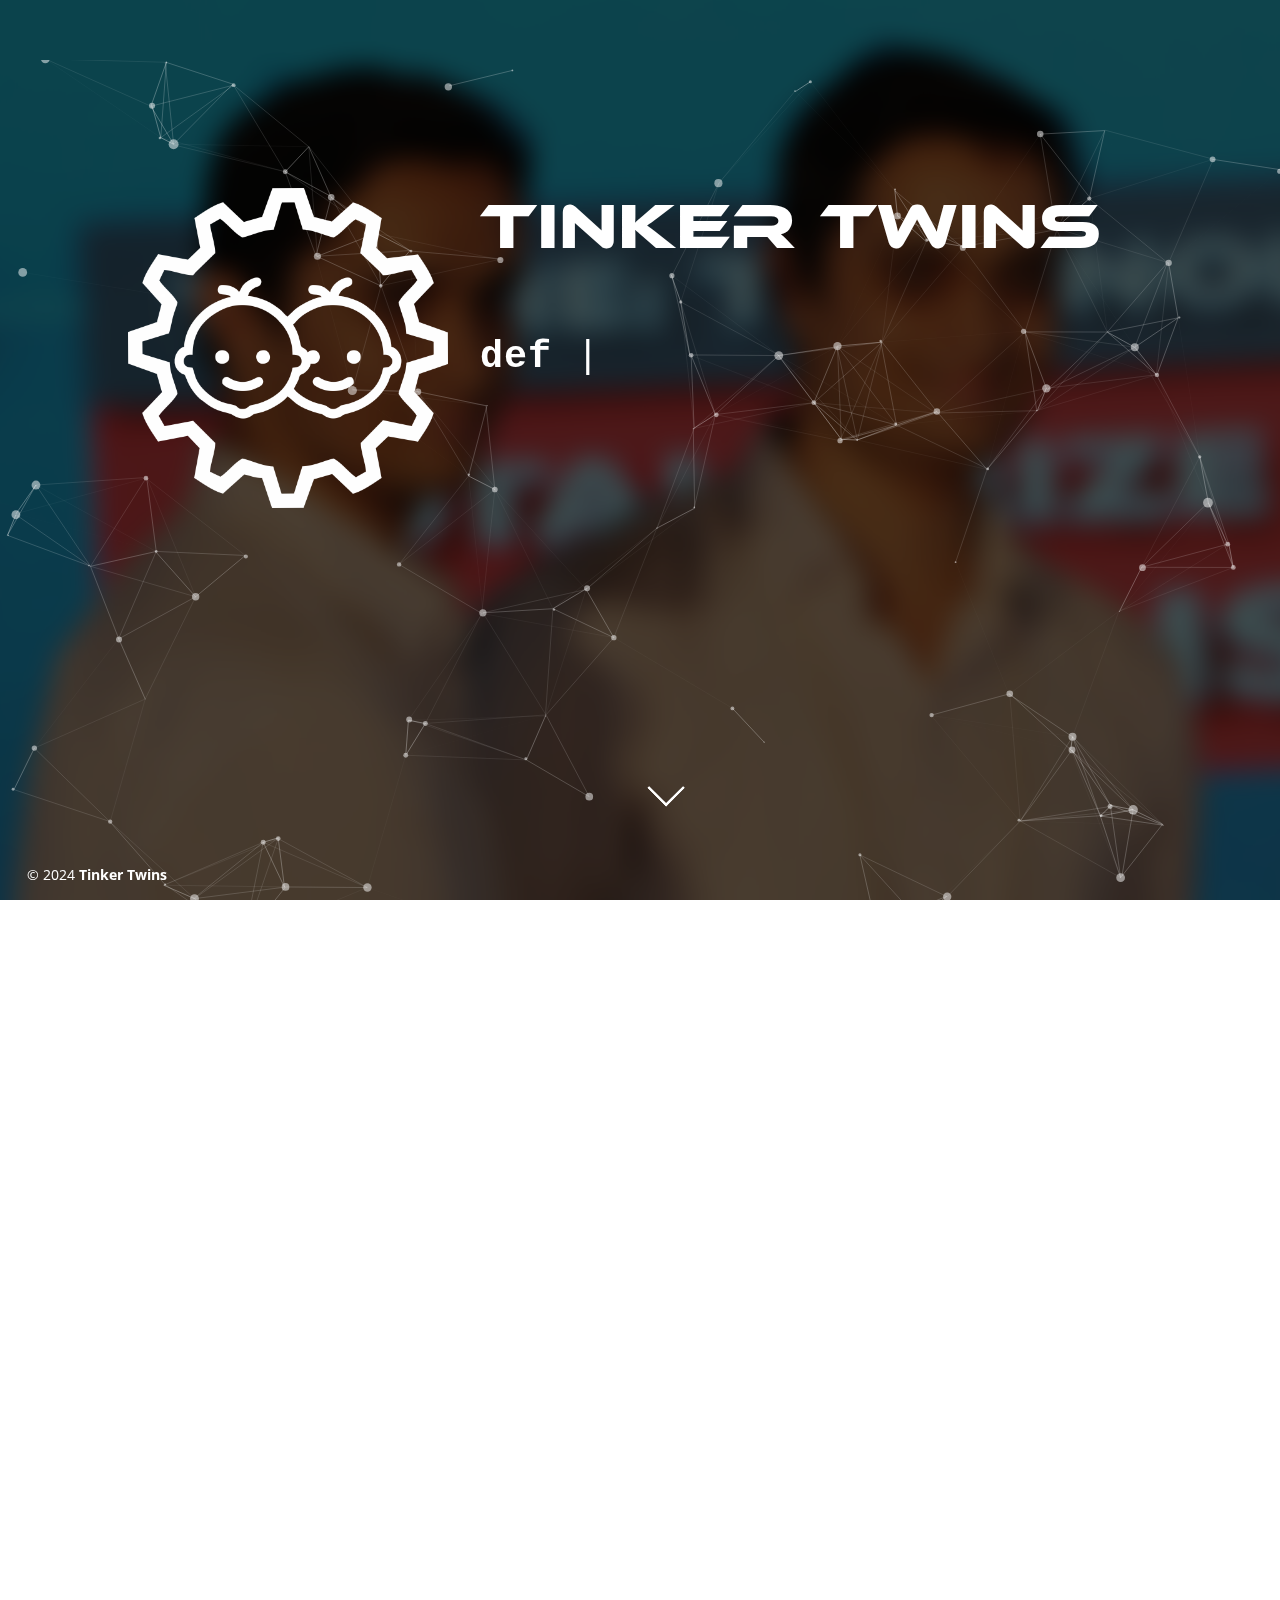
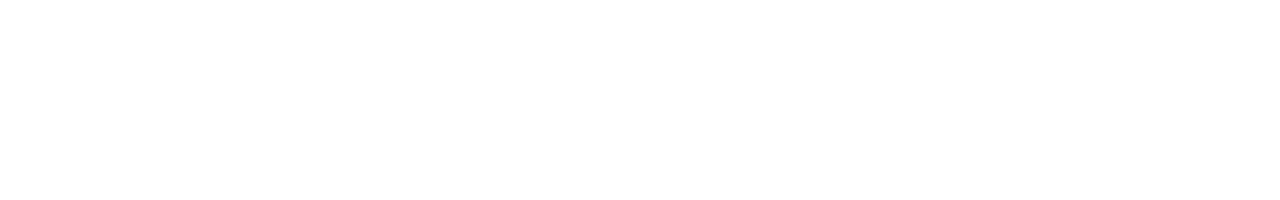
<file: index.html>
<!DOCTYPE html>
<html lang="en">

<head>
  <meta charset="utf-8">
  <meta content="width=device-width, initial-scale=1.0" name="viewport">

  <!-- Title -->
  <title>Tinker Twins</title>
  <meta content="" name="description">
  <meta content="" name="keywords">

  <!-- Favicons -->
  <link href="assets/img/favicon.png" rel="icon">
  <link href="assets/img/apple-touch-icon.png" rel="apple-touch-icon">

  <!-- Google Fonts -->
  <link href="https://fonts.googleapis.com/css?family=Open+Sans:300,300i,400,400i,600,600i,700,700i|Raleway:300,300i,400,400i,500,500i,600,600i,700,700i|Poppins:300,300i,400,400i,500,500i,600,600i,700,700i" rel="stylesheet">

  <!-- Vendor CSS Files -->
  <link href="assets/vendor/aos/aos.css" rel="stylesheet">
  <link href="assets/vendor/bootstrap/css/bootstrap.min.css" rel="stylesheet">
  <link href="assets/vendor/bootstrap-icons/bootstrap-icons.css" rel="stylesheet">
  <link href="assets/vendor/boxicons/css/boxicons.min.css" rel="stylesheet">
  <link href="assets/vendor/glightbox/css/glightbox.min.css" rel="stylesheet">
  <link href="assets/vendor/swiper/swiper-bundle.min.css" rel="stylesheet">

  <!-- Template Main CSS File -->
  <link href="assets/css/home-style.css" rel="stylesheet">

</head>

<body>

  <!-- ======= Title Section ======= -->
  <section id="title" class="scroll justify-content-center align-items-center">
    <div id="particles-js" data-aos="fade-in"></div>
    <a href="#profile-selection"><span></span><span></span><span></span></a>
    <div class="title-container" data-aos="fade-in">
      <div>
        <img src="assets/img/logo-white.png" class='logo'>
		  </div>
	    <div>
        <h1>TINKER TWINS</h1>
        <p><span class="typed" data-typed-items="<b>def</b> life:<br>&#9<b>while</b> true:<br>&#9&#9keep_tinkering()"></span></p>
	    </div>
    </div>
  </section><!-- End Title -->

  <!-- ======= Profile Selection Section ======= -->
  <section id="profile-selection" class="profile-selection justify-content-center align-items-center">
    <div class="background">
      <div class="row g-0">
        <div class="col g-0">
          <div id="left-side" class="left-side" onmouseover="chinmay_bg()" onmouseout="blur_bg()">
            <a id="left-hover" href="https://www.linkedin.com/in/samakchinmay/"></a>
          </div>
        </div>
        <div class="col g-0">
          <div id="right-side" class="right-side" onmouseover="tanmay_bg()" onmouseout="blur_bg()">
            <a id="right-hover" href="https://www.linkedin.com/in/samaktanmay/"></a>
          </div>
        </div>
      </div>
    </div>
  </section><!-- End Profile Selection -->

  <!-- ======= Footer ======= -->
  <footer id="footer">
    <div class="container">
      <div class="copyright">
        &copy; 2024 <strong><span>Tinker Twins</span></strong>
      </div>
    </div>
  </footer><!-- End  Footer -->

  <a href="#" class="back-to-top d-flex align-items-center justify-content-center"><i class="bi bi-arrow-up-circle"></i></a>

  <!-- Vendor JS Files -->
  <script src="assets/vendor/aos/aos.js"></script>
  <script src="assets/vendor/bootstrap/js/bootstrap.bundle.min.js"></script>
  <script src="assets/vendor/glightbox/js/glightbox.min.js"></script>
  <script src="assets/vendor/isotope-layout/isotope.pkgd.min.js"></script>
  <script src="assets/vendor/php-email-form/validate.js"></script>
  <script src="assets/vendor/purecounter/purecounter.js"></script>
  <script src="assets/vendor/swiper/swiper-bundle.min.js"></script>
  <script src="assets/vendor/typed.js/typed.min.js"></script>
  <script src="assets/vendor/waypoints/noframework.waypoints.js"></script>
  <script src="assets/vendor/particles.js/particles.js"></script>
  <script src="assets/vendor/particles.js/demo/js/app.js"></script>

  <!-- Template Main JS File -->
  <script src="assets/js/main.js"></script>

</body>

</html>
</file>
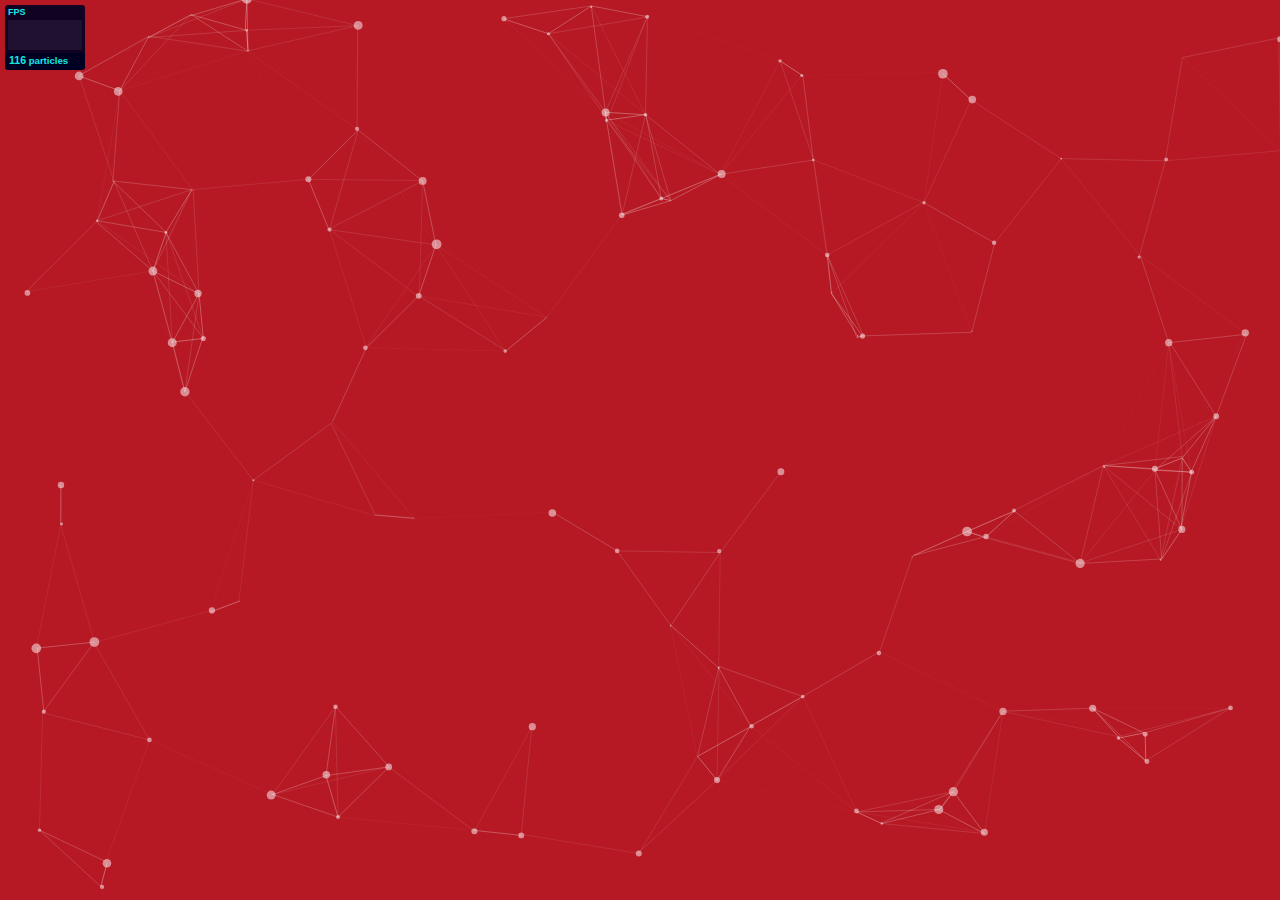
<file: assets/vendor/particles.js/demo/index.html>
<!DOCTYPE html>
<html lang="en">
<head>
  <meta charset="utf-8">
  <title>particles.js</title>
  <meta name="description" content="particles.js is a lightweight JavaScript library for creating particles.">
  <meta name="author" content="Vincent Garreau" />
  <meta name="viewport" content="width=device-width, initial-scale=1.0, minimum-scale=1.0, maximum-scale=1.0, user-scalable=no">
  <link rel="stylesheet" media="screen" href="css/style.css">
</head>
<body>

<!-- count particles -->
<div class="count-particles">
  <span class="js-count-particles">--</span> particles
</div>

<!-- particles.js container -->
<div id="particles-js"></div>

<!-- scripts -->
<script src="../particles.js"></script>
<script src="js/app.js"></script>

<!-- stats.js -->
<script src="js/lib/stats.js"></script>
<script>
  var count_particles, stats, update;
  stats = new Stats;
  stats.setMode(0);
  stats.domElement.style.position = 'absolute';
  stats.domElement.style.left = '0px';
  stats.domElement.style.top = '0px';
  document.body.appendChild(stats.domElement);
  count_particles = document.querySelector('.js-count-particles');
  update = function() {
    stats.begin();
    stats.end();
    if (window.pJSDom[0].pJS.particles && window.pJSDom[0].pJS.particles.array) {
      count_particles.innerText = window.pJSDom[0].pJS.particles.array.length;
    }
    requestAnimationFrame(update);
  };
  requestAnimationFrame(update);
</script>

</body>
</html>
</file>
<file: assets/css/home-style.css>
/*--------------------------------------------------------------
# Fonts
--------------------------------------------------------------*/
@font-face {
    font-family: "ethnocentric-rg";
    src: url("../fonts/ethnocentric-rg.ttf");
}

/*--------------------------------------------------------------
# Autorotate to Landscape Mode
--------------------------------------------------------------*/
@media screen and (min-width: 320px) and (max-width: 767px) and (orientation: portrait) {
  html {
    transform: rotate(-90deg);
    transform-origin: left top;
    width: 100vh;
    height: 100vw;
    overflow-x: hidden;
    position: absolute;
    top: 100%;
    left: 0;
  }
}

/*--------------------------------------------------------------
# General
--------------------------------------------------------------*/
body {
  font-family: "Open Sans", sans-serif;
  color: #272829;
}

a {
  color: #149ddd;
  text-decoration: none;
}

a:hover {
  color: #37b3ed;
  text-decoration: none;
}

h1, h2, h3, h4, h5, h6 {
  font-family: "Raleway", sans-serif;
}

/*--------------------------------------------------------------
# Back to Top Button
--------------------------------------------------------------*/
.back-to-top {
  position: fixed;
  visibility: hidden;
  opacity: 0;
  right: 15px;
  bottom: 15px;
  z-index: 996;
  background: rgba(0, 0, 0, 0);
  transition: all 0.4s;
}
.back-to-top i {
  font-size: 36px;
  color: #fff;
  line-height: 0;
}
.back-to-top:hover i {
  opacity: .5;
  color: #fff;
}
.back-to-top.active {
  visibility: visible;
  opacity: 1;
}

/*--------------------------------------------------------------
# Navigation Menu
--------------------------------------------------------------*/
/* Desktop Navigation */
.nav-menu {
  padding: 30px 0 0 0;
}
.nav-menu * {
  margin: 0;
  padding: 0;
  list-style: none;
}
.nav-menu > ul > li {
  position: relative;
  white-space: nowrap;
}
.nav-menu a, .nav-menu a:focus {
  display: flex;
  align-items: center;
  color: #a8a9b4;
  padding: 12px 15px;
  margin-bottom: 8px;
  transition: 0.3s;
  font-size: 15px;
}
.nav-menu a i, .nav-menu a:focus i {
  font-size: 24px;
  padding-right: 8px;
  color: #6f7180;
}
.nav-menu a:hover, .nav-menu .active, .nav-menu .active:focus, .nav-menu li:hover > a {
  text-decoration: none;
  color: #fff;
}
.nav-menu a:hover i, .nav-menu .active i, .nav-menu .active:focus i, .nav-menu li:hover > a i {
  color: #149ddd;
}

/* Mobile Navigation */
.mobile-nav-toggle {
  position: fixed;
  right: 15px;
  top: 15px;
  z-index: 9998;
  border: 0;
  font-size: 24px;
  transition: all 0.4s;
  outline: none !important;
  background-color: #149ddd;
  color: #fff;
  width: 40px;
  height: 40px;
  display: inline-flex;
  align-items: center;
  justify-content: center;
  line-height: 0;
  border-radius: 50px;
  cursor: pointer;
}

.mobile-nav-active {
  overflow: hidden;
}
.mobile-nav-active #header {
  left: 0;
}

/*--------------------------------------------------------------
# Sections General
--------------------------------------------------------------*/
section {
  padding: 60px 0;
  overflow: hidden;
}

.section-bg {
  background: #f5f8fd;
}

.section-title {
  padding-bottom: 30px;
}
.section-title h2 {
  font-size: 32px;
  font-weight: bold;
  margin-bottom: 20px;
  padding-bottom: 20px;
  position: relative;
  color: #173b6c;
}
.section-title h2::after {
  content: "";
  position: absolute;
  display: block;
  width: 50px;
  height: 3px;
  background: #149ddd;
  bottom: 0;
  left: 0;
}
.section-title p {
  margin-bottom: 0;
}

/*--------------------------------------------------------------
# Title Section
--------------------------------------------------------------*/
#particles-js {
  position: absolute;
  height: 100%;
  width: 100%;
  background-size: cover;
  z-index: 3;
}

#title {
  width: 100%;
  height: 100vh;
  background: url("../img/background.png") top center;
  background-size: cover;
}
#title:before {
  content: "";
  background: rgba(0, 0, 0, 0.7);
  position: absolute;
  bottom: 0;
  top: 0;
  left: 0;
  right: 0;
  z-index: 1;
}
#title .title-container {
  position: relative;
  z-index: 2;
  min-width: 300px;
}
#title .logo {
  float:left;
  width:25%;
  margin: 0 2.5% 10% 10%;
}
#title h1 {
  color: #fff;
  margin: 10% 0 5% 0;
  font-family: "ethnocentric-rg";
  font-size:5vw;
}
#title p {
  color: #fff;
  font-family: "Courier New", sans-serif;
  font-size:3vw;
  white-space:pre;
  tab-size: 4;
}
#title p span {
  color: #fff;
  padding-bottom: 4px;
  letter-spacing: 1px;
  font-size:3vw
  /*border-bottom: 3px solid #149ddd;*/
}
@media (min-width: 1024px) {
  #title {
    background-attachment: fixed;
  }
}
@media (max-width: 768px) {
  #title h1 {
    font-size: 28px;
    line-height: 36px;
  }
  #title h2 {
    font-size: 18px;
    line-height: 24px;
    margin-bottom: 30px;
  }
}
.scroll a {
  position: absolute;
  bottom: 20px;
  left: 50%;
  z-index: 4;
  display: inline-block;
  -webkit-transform: translate(0, -50%);
  transform: translate(0, -50%);
  color: #fff;
  transition: opacity .3s;
}
.scroll a:hover {
  opacity: .5;
}
#title a {
  padding-top: 70px;
}
#title a span {
  position: absolute;
  top: 0;
  left: 50%;
  width: 2vw;
  height: 2vw;
  margin-left: 1vw;
  border-left: 2px solid #fff;
  border-bottom: 2px solid #fff;
  -webkit-transform: rotate(-45deg);
  transform: rotate(-45deg);
  -webkit-animation: scrollDown 1.5s infinite;
  animation: scrollDown 1.5s infinite;
  box-sizing: border-box;
}
@-webkit-keyframes scrollDown {
  0% {
    -webkit-transform: rotate(-45deg) translate(0, 0);
    opacity: 0;
  }
  50% {
    opacity: 1;
  }
  100% {
    -webkit-transform: rotate(-45deg) translate(-20px, 20px);
    opacity: 0;
  }
}
@keyframes scrollDown {
  0% {
    transform: rotate(-45deg) translate(0, 0);
    opacity: 0;
  }
  50% {
    opacity: 1;
  }
  100% {
    transform: rotate(-45deg) translate(-20px, 20px);
    opacity: 0;
  }
}

/*--------------------------------------------------------------
# Profile Selection Section
--------------------------------------------------------------*/
#profile-selection {
  width: 100%;
  height: 100vh;
  background: top center;
  background-size: cover;
  -webkit-animation: changeBG 12s infinite;
}
@-webkit-keyframes changeBG
{
   0%  {background-image: url("../img/background.png");}
   25% {background-image: url("../img/chinmay.png");}
   50%  {background-image: url("../img/background.png");}
   75% {background-image: url("../img/tanmay.png");}
   100%  {background-image: url("../img/background.png");}
}
@-webkit-keyframes chinmayBG
{
   {background-image: url("../img/chinmay.png");}
}
@-webkit-keyframes tanmayBG
{
   {background-image: url("../img/tanmay.png");}
}
#profile-selection .left-side, .right-side {
  width: 100%;
  height: 100vh;
}
#profile-selection a {
  display: inline-block;
  position: relative;
  padding: 50vh 50%;
  font-family: "Open Sans", sans-serif;
  text-align: left;
  color: #fff;
  font-size: 5vw;
}
@media (min-width: 1024px) {
  #profile-selection {
    background-attachment: fixed;
  }
}

/*--------------------------------------------------------------
# Footer
--------------------------------------------------------------*/
#footer {
  padding: 15px;
  color: #fff;
  font-size: 14px;
  position: fixed;
  left: 0;
  bottom: 0;
  width: 300px;
  z-index: 2;
  background: rgba(0, 0, 0, 0);
}
#footer .copyright {
  text-align: left;
}
@media (max-width: 1199px) {
  #footer {
    position: static;
    width: auto;
    padding-right: 20px 15px;
  }
}
</file>
<file: assets/vendor/particles.js/demo/css/style.css>
/* =============================================================================
   HTML5 CSS Reset Minified - Eric Meyer
   ========================================================================== */

html,body,div,span,object,iframe,h1,h2,h3,h4,h5,h6,p,blockquote,pre,abbr,address,cite,code,del,dfn,em,img,ins,kbd,q,samp,small,strong,sub,sup,var,b,i,dl,dt,dd,ol,ul,li,fieldset,form,label,legend,table,caption,tbody,tfoot,thead,tr,th,td,article,aside,canvas,details,figcaption,figure,footer,header,hgroup,menu,nav,section,summary,time,mark,audio,video{margin:0;padding:0;border:0;outline:0;font-size:100%;vertical-align:baseline;background:transparent}
body{line-height:1}
article,aside,details,figcaption,figure,footer,header,hgroup,menu,nav,section{display:block}
nav ul{list-style:none}
blockquote,q{quotes:none}
blockquote:before,blockquote:after,q:before,q:after{content:none}
a{margin:0;padding:0;font-size:100%;vertical-align:baseline;background:transparent;text-decoration:none}
mark{background-color:#ff9;color:#000;font-style:italic;font-weight:bold}
del{text-decoration:line-through}
abbr[title],dfn[title]{border-bottom:1px dotted;cursor:help}
table{border-collapse:collapse;border-spacing:0}
hr{display:block;height:1px;border:0;border-top:1px solid #ccc;margin:1em 0;padding:0}
input,select{vertical-align:middle}
li{list-style:none}


/* =============================================================================
   My CSS
   ========================================================================== */

/* ---- base ---- */

html,body{ 
	width:100%;
	height:100%;
	background:#111;
}

html{
  -webkit-tap-highlight-color: rgba(0, 0, 0, 0);
}

body{
  font:normal 75% Arial, Helvetica, sans-serif;
}

canvas{
  display:block;
  vertical-align:bottom;
}


/* ---- stats.js ---- */

.count-particles{
  background: #000022;
  position: absolute;
  top: 48px;
  left: 0;
  width: 80px;
  color: #13E8E9;
  font-size: .8em;
  text-align: left;
  text-indent: 4px;
  line-height: 14px;
  padding-bottom: 2px;
  font-family: Helvetica, Arial, sans-serif;
  font-weight: bold;
}

.js-count-particles{
  font-size: 1.1em;
}

#stats,
.count-particles{
  -webkit-user-select: none;
  margin-top: 5px;
  margin-left: 5px;
}

#stats{
  border-radius: 3px 3px 0 0;
  overflow: hidden;
}

.count-particles{
  border-radius: 0 0 3px 3px;
}


/* ---- particles.js container ---- */

#particles-js{
  width: 100%;
  height: 100%;
  background-color: #b61924;
  background-image: url('');
  background-size: cover;
  background-position: 50% 50%;
  background-repeat: no-repeat;
}
</file>
